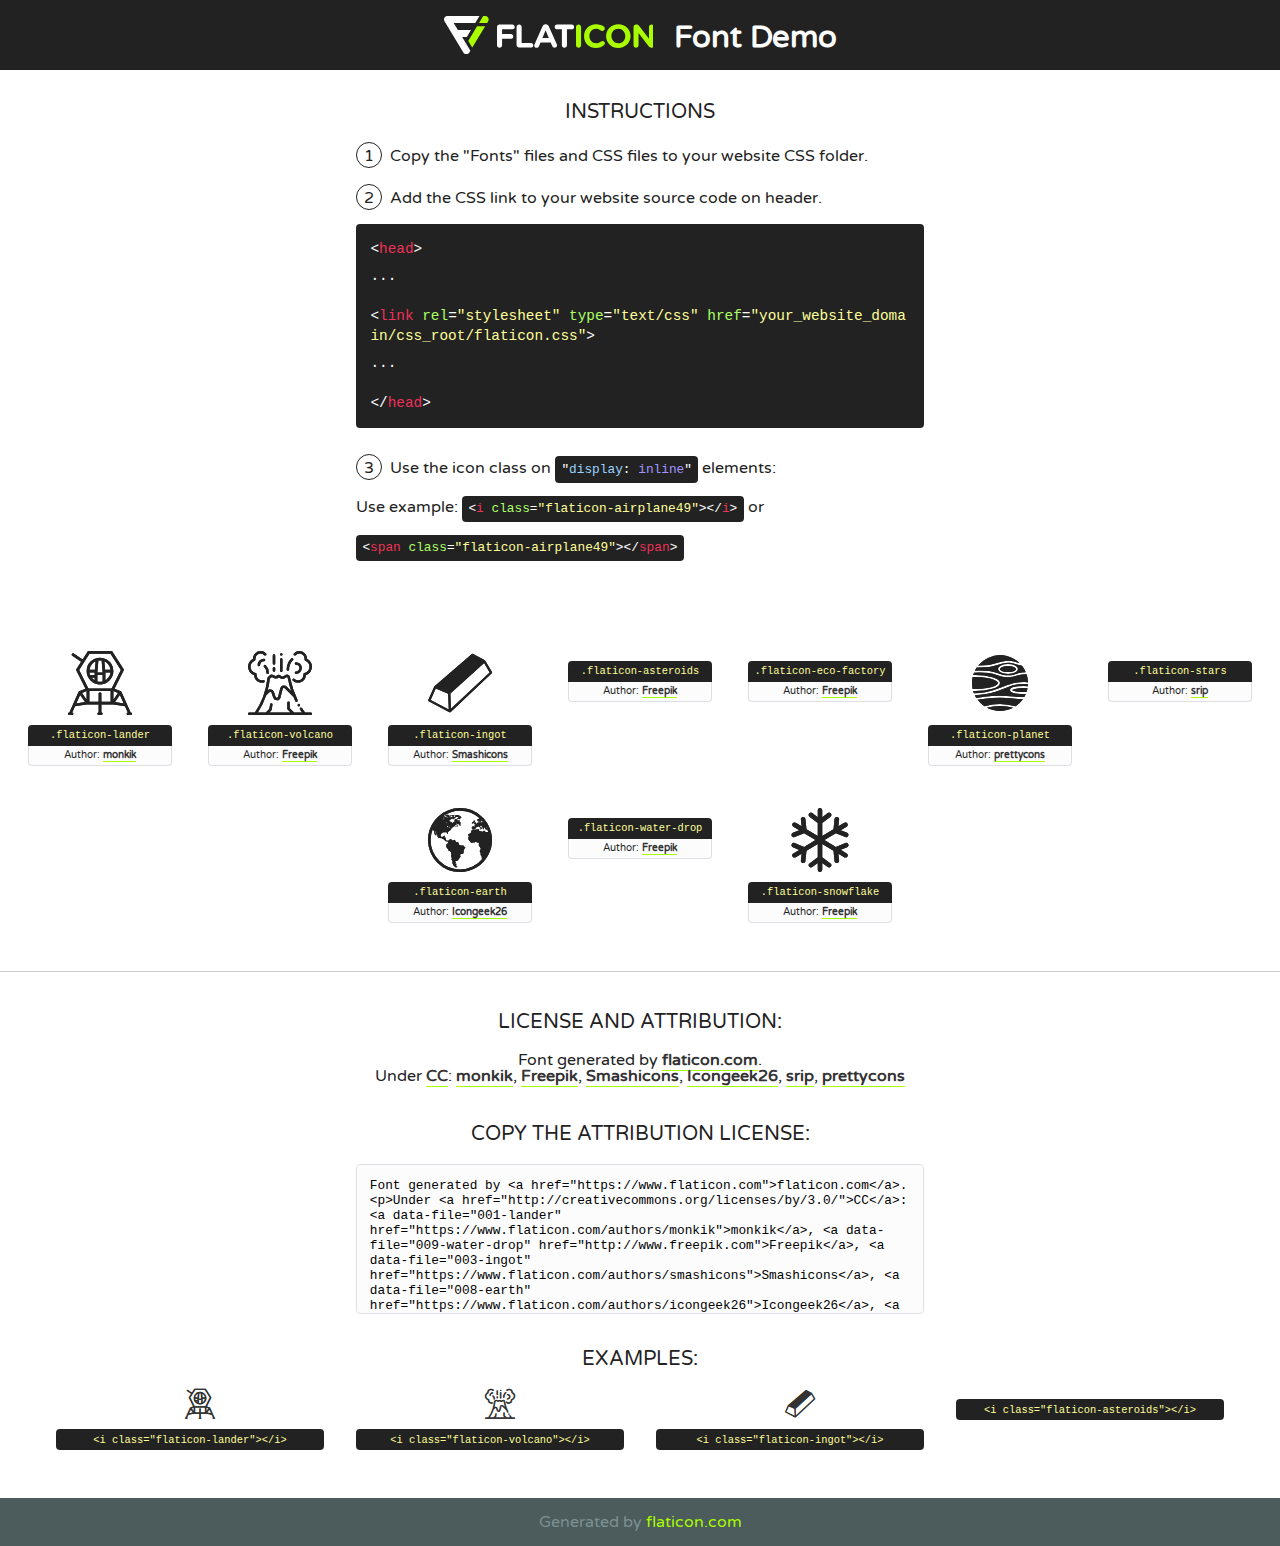
<file: EDScoutWebUI/static/icons/flaticon.html>
<!DOCTYPE html>
<!--
  Flaticon icon font: Flaticon
  Creation date: 25/08/2020 15:05
-->
<html>
<!DOCTYPE html>
<html>

<head>
    <title>Flaticon WebFont</title>
    <link href="http://fonts.googleapis.com/css?family=Varela+Round" rel="stylesheet" type="text/css" />
    <link rel="stylesheet" type="text/css" href="flaticon.css">
    <meta charset="UTF-8">
    <style>
    html, body, div, span, applet, object, iframe,
    h1, h2, h3, h4, h5, h6, p, blockquote, pre,
    a, abbr, acronym, address, big, cite, code,
    del, dfn, em, img, ins, kbd, q, s, samp,
    small, strike, strong, sub, sup, tt, var,
    b, u, i, center,
    dl, dt, dd, ol, ul, li,
    fieldset, form, label, legend,
    table, caption, tbody, tfoot, thead, tr, th, td,
    article, aside, canvas, details, embed, 
    figure, figcaption, footer, header, hgroup, 
    menu, nav, output, ruby, section, summary,
    time, mark, audio, video {
        margin: 0;
        padding: 0;
        border: 0;
        font-size: 100%;
        font: inherit;
        vertical-align: baseline;
    }
    /* HTML5 display-role reset for older browsers */
    article, aside, details, figcaption, figure, 
    footer, header, hgroup, menu, nav, section {
        display: block;
    }
    body {
        line-height: 1;
    }
    ol, ul {
        list-style: none;
    }
    blockquote, q {
        quotes: none;
    }
    blockquote:before, blockquote:after,
    q:before, q:after {
        content: '';
        content: none;
    }
    table {
        border-collapse: collapse;
        border-spacing: 0;
    }
    body {
        font-family: 'Varela Round', Helvetica, Arial, sans-serif;
        font-size: 16px;
        color: #222;
    }
    a {
        color: #333;
        border-bottom: 1px solid #a9fd00;
        font-weight: bold;
        text-decoration: none;
    }
    * {
        -moz-box-sizing: border-box;
        -webkit-box-sizing: border-box;
        box-sizing: border-box;
        margin: 0;
        padding: 0;
    }
    [class^="flaticon-"]:before, [class*=" flaticon-"]:before, [class^="flaticon-"]:after, [class*=" flaticon-"]:after {
        font-family: Flaticon;
        font-size: 30px;
        font-style: normal;
        margin-left: 20px;
        color: #333;
    }
    .wrapper {
        max-width: 600px;
        margin: auto;
        padding: 0 1em;
    }
    .title {
        font-size: 1.25em;
        text-align: center;
        margin-bottom: 1em;
        text-transform: uppercase;
    }
    header {
        text-align: center;
        background-color: #222;
        color: #fff;
        padding: 1em;
    }
    header .logo {
        width: 210px;
        height: 38px;
        display: inline-block;
        vertical-align: middle;
        margin-right: 1em;
        border: none;
    }
    header strong {
        font-size: 1.95em;
        font-weight: bold;
        vertical-align: middle;
        margin-top: 5px;
        display: inline-block;
    }
    .demo {
        margin: 2em auto;
        line-height: 1.25em;
    }
    .demo ul li {
        margin-bottom: 1em;
    }
    .demo ul li .num {
        color: #222;
        border-radius: 20px;
        display: inline-block;
        width: 26px;
        padding: 3px;
        height: 26px;
        text-align: center;
        margin-right: 0.5em;
        border: 1px solid #222;
    }
    .demo ul li code {
        background-color: #222;
        border-radius: 4px;
        padding: 0.25em 0.5em;
        display: inline-block;
        color: #fff;
        font-family: Consolas,Monaco,Lucida Console,Liberation Mono,DejaVu Sans Mono,Bitstream Vera Sans Mono,Courier New, monospace;
        font-weight: lighter;
        margin-top: 1em;
        font-size: 0.8em;
        word-break: break-all;
    }
    .demo ul li code.big {
        padding: 1em;
        font-size: 0.9em;
    }
    .demo ul li code .red {
        color: #EF3159;
    }
    .demo ul li code .green {
        color: #ACFF65;
    }
    .demo ul li code .yellow {
        color: #FFFF99;
    }
    .demo ul li code .blue {
        color: #99D3FF;
    }
    .demo ul li code .purple {
        color: #A295FF;
    }
    .demo ul li code .dots {
        margin-top: 0.5em;
        display: block;
    }
    #glyphs {
        border-bottom: 1px solid #ccc;
        padding: 2em 0;
        text-align: center;
    }
    .glyph {
        display: inline-block;
        width: 9em;
        margin: 1em;
        text-align: center;
        vertical-align: top;
        background: #FFF;
    }
    .glyph .glyph-icon {
        padding: 10px;
        display: block;
        font-family:"Flaticon";
        font-size: 64px;
        line-height: 1;
    }
    .glyph .glyph-icon:before {
        font-size: 64px;
        color: #222;
        margin-left: 0;
    }
    .class-name {
        font-size: 0.65em;
        background-color: #222;
        color: #fff;
        border-radius: 4px 4px 0 0;
        padding: 0.5em;
        color: #FFFF99;
        font-family: Consolas,Monaco,Lucida Console,Liberation Mono,DejaVu Sans Mono,Bitstream Vera Sans Mono,Courier New, monospace;
    }
    .author-name {
        font-size: 0.6em;
        background-color: #fcfcfd;
        border: 1px solid #DEDEE4;
        border-top: 0;
        border-radius: 0 0 4px 4px;
        padding: 0.5em;
    }
    .class-name:last-child {
        font-size: 10px;
        color:#888;
    }
    .class-name:last-child a {
        font-size: 10px;
        color:#555;
    }
    .class-name:last-child a:hover {
        color:#a9fd00;
    }
    .glyph > input {
        display: block;
        width: 100px;
        margin: 5px auto;
        text-align: center;
        font-size: 12px;
        cursor: text;
    }
    .glyph > input.icon-input {
        font-family:"Flaticon";
        font-size: 16px;
        margin-bottom: 10px;
    }
    .attribution .title {
        margin-top: 2em;
    }
    .attribution textarea {
        background-color: #fcfcfd;
        padding: 1em;
        border: none;
        box-shadow: none;
        border: 1px solid #DEDEE4;
        border-radius: 4px;
        resize: none;
        width: 100%;
        height: 150px;
        font-size: 0.8em;
        font-family: Consolas,Monaco,Lucida Console,Liberation Mono,DejaVu Sans Mono,Bitstream Vera Sans Mono,Courier New, monospace;
        -webkit-appearance: none;
    }
    .iconsuse {
        margin: 2em auto;
        text-align: center;
        max-width: 1200px;
    }
    .iconsuse:after {
        content: '';
        display: table;
        clear: both;
    }
    .iconsuse .image {
        float: left;
        width: 25%;
        padding: 0 1em;
    }
    .iconsuse .image p {
        margin-bottom: 1em;
    }
    .iconsuse .image span {
        display: block;
        font-size: 0.65em;
        background-color: #222;
        color: #fff;
        border-radius: 4px;
        padding: 0.5em;
        color: #FFFF99;
        margin-top: 1em;
        font-family: Consolas,Monaco,Lucida Console,Liberation Mono,DejaVu Sans Mono,Bitstream Vera Sans Mono,Courier New, monospace;
    }
    #footer {
        text-align: center;
        background-color: #4C5B5C;
        color: #7c9192;
        padding: 1em;
    }
    #footer a {
        border: none;
        color: #a9fd00;
        font-weight: normal;
    }
    @media (max-width: 960px) {
        .iconsuse .image {
            width: 50%;
        }
    }
    @media (max-width: 560px) {
        .iconsuse .image {
            width: 100%;
        }
    }
    </style>
</head>

<body class="characters-off">

    <header>
        <a href="https://www.flaticon.com" target="_blank" class="logo">
            <svg version="1.1" xmlns="http://www.w3.org/2000/svg" xmlns:xlink="http://www.w3.org/1999/xlink" xmlns:a="http://ns.adobe.com/AdobeSVGViewerExtensions/3.0/" viewBox="0 0 560.875 102.036" enable-background="new 0 0 560.875 102.036" xml:space="preserve">
                <defs>
                </defs>
                <g>
                    <g class="letters">
                        <path fill="#ffffff" d="M141.596,29.675c0-3.777,2.985-6.767,6.764-6.767h34.438c3.426,0,6.15,2.728,6.15,6.15
                        c0,3.43-2.724,6.149-6.15,6.149h-27.674v13.091h23.719c3.429,0,6.151,2.724,6.151,6.15c0,3.43-2.723,6.149-6.151,6.149h-23.719
                        v17.574c0,3.773-2.986,6.761-6.764,6.761c-3.779,0-6.764-2.989-6.764-6.761V29.675z"></path>
                        <path fill="#ffffff" d="M193.844,29.149c0-3.781,2.985-6.767,6.764-6.767c3.776,0,6.763,2.985,6.763,6.767v42.957h25.039
                        c3.426,0,6.149,2.726,6.149,6.153c0,3.425-2.723,6.15-6.149,6.15h-31.802c-3.779,0-6.764-2.986-6.764-6.768V29.149z"></path>
                        <path fill="#ffffff" d="M241.891,75.71l21.438-48.407c1.492-3.341,4.215-5.357,7.906-5.357h0.792
                        c3.686,0,6.323,2.017,7.815,5.357l21.439,48.407c0.436,0.967,0.701,1.845,0.701,2.723c0,3.602-2.809,6.501-6.414,6.501
                        c-3.161,0-5.269-1.845-6.499-4.655l-4.132-9.661h-27.059l-4.301,10.102c-1.144,2.631-3.426,4.214-6.237,4.214
                        c-3.517,0-6.24-2.81-6.24-6.325C241.1,77.64,241.451,76.677,241.891,75.71z M279.932,58.666l-8.521-20.297l-8.526,20.297H279.932
                        z"></path>
                        <path fill="#ffffff" d="M314.864,35.387H301.86c-3.429,0-6.239-2.813-6.239-6.238c0-3.429,2.811-6.24,6.239-6.24h39.533
                        c3.426,0,6.237,2.811,6.237,6.24c0,3.425-2.811,6.238-6.237,6.238h-13.001v42.785c0,3.773-2.99,6.761-6.764,6.761
                        c-3.779,0-6.764-2.989-6.764-6.761V35.387z"></path>
                        <path fill="#A9FD00" d="M352.615,29.149c0-3.781,2.985-6.767,6.767-6.767c3.774,0,6.761,2.985,6.761,6.767v49.024
                        c0,3.773-2.987,6.761-6.761,6.761c-3.781,0-6.767-2.989-6.767-6.761V29.149z"></path>
                        <path fill="#A9FD00" d="M374.132,53.836v-0.179c0-17.481,13.178-31.801,32.065-31.801c9.22,0,15.459,2.458,20.557,6.238
                        c1.402,1.054,2.637,2.985,2.637,5.357c0,3.692-2.985,6.59-6.681,6.59c-1.845,0-3.071-0.702-4.044-1.319
                        c-3.776-2.813-7.729-4.393-12.562-4.393c-10.364,0-17.831,8.611-17.831,19.154v0.173c0,10.542,7.291,19.329,17.831,19.329
                        c5.715,0,9.492-1.756,13.359-4.834c1.049-0.874,2.458-1.491,4.039-1.491c3.429,0,6.325,2.813,6.325,6.236
                        c0,2.106-1.056,3.78-2.282,4.834c-5.539,4.834-12.036,7.733-21.878,7.733C387.572,85.464,374.132,71.493,374.132,53.836z"></path>
                        <path fill="#A9FD00" d="M433.009,53.836v-0.179c0-17.481,13.79-31.801,32.766-31.801c18.981,0,32.592,14.143,32.592,31.628v0.173
                        c0,17.483-13.785,31.807-32.769,31.807C446.625,85.464,433.009,71.32,433.009,53.836z M484.224,53.836v-0.179
                        c0-10.539-7.725-19.326-18.626-19.326c-10.893,0-18.449,8.611-18.449,19.154v0.173c0,10.542,7.73,19.329,18.626,19.329
                        C476.676,72.986,484.224,64.378,484.224,53.836z"></path>
                        <path fill="#A9FD00" d="M506.233,29.321c0-3.774,2.99-6.763,6.767-6.763h1.401c3.252,0,5.183,1.583,7.029,3.953l26.093,34.265
                        V29.059c0-3.692,2.99-6.677,6.681-6.677c3.683,0,6.671,2.985,6.671,6.677v48.934c0,3.78-2.987,6.765-6.764,6.765h-0.436
                        c-3.257,0-5.188-1.581-7.034-3.953l-27.056-35.492v32.944c0,3.687-2.985,6.676-6.678,6.676c-3.683,0-6.673-2.989-6.673-6.676
                        V29.321z"></path>
                    </g>
                    <g class="insignia">
                        <path fill="#ffffff" d="M48.372,56.137h12.517l11.156-18.537H37.186L25.688,18.539h57.825L94.668,0H9.271
                        C5.925,0,2.842,1.801,1.198,4.716c-1.644,2.907-1.593,6.482,0.134,9.343l50.38,83.501c1.678,2.781,4.689,4.476,7.938,4.476
                        c3.246,0,6.257-1.695,7.935-4.476l2.898-4.804L48.372,56.137z"></path>
                        <g class="i">
                            <path fill="#A9FD00" d="M93.575,18.539h0.031v0.004l21.652,0.004l2.705-4.488c1.727-2.861,1.778-6.436,0.133-9.343
                            C116.454,1.801,113.371,0,110.026,0h-5.294L93.575,18.539z"></path>
                            <polygon fill="#A9FD00" points="88.291,27.356 64.725,66.486 75.519,84.404 109.942,27.356"></polygon>
                        </g>
                    </g>
                </g>
            </svg>
        </a>
        <strong>Font Demo</strong>
    </header>


    <section class="demo wrapper">

        <p class="title">Instructions</p>

        <ul>
            <li>
                <span class="num">1</span>Copy the "Fonts" files and CSS files to your website CSS folder.
            </li>
            <li>
                <span class="num">2</span>Add the CSS link to your website source code on header.
                <code class="big">
                    &lt;<span class="red">head</span>&gt;
                    <br/><span class="dots">...</span>
                    <br/>&lt;<span class="red">link</span> <span class="green">rel</span>=<span class="yellow">"stylesheet"</span> <span class="green">type</span>=<span class="yellow">"text/css"</span> <span class="green">href</span>=<span class="yellow">"your_website_domain/css_root/flaticon.css"</span>&gt;
                    <br/><span class="dots">...</span>
                    <br/>&lt;/<span class="red">head</span>&gt;
                </code>
            </li>

            <li>
                <p>
                    <span class="num">3</span>Use the icon class on <code>"<span class="blue">display</span>:<span class="purple"> inline</span>"</code> elements:
                    <br />
                    Use example: <code>&lt;<span class="red">i</span> <span class="green">class</span>=<span class="yellow">&quot;flaticon-airplane49&quot;</span>&gt;&lt;/<span class="red">i</span>&gt;</code> or <code>&lt;<span class="red">span</span> <span class="green">class</span>=<span class="yellow">&quot;flaticon-airplane49&quot;</span>&gt;&lt;/<span class="red">span</span>&gt;</code>
            </li>
        </ul>

    </section>




   <section id="glyphs">          
    
      
        <div class="glyph"><div class="glyph-icon flaticon-lander"></div>
            <div class="class-name">.flaticon-lander</div>
            <div class="author-name">Author: <a data-file="001-lander" href="https://www.flaticon.com/authors/monkik">monkik</a> </div> 
        </div>        
        
        <div class="glyph"><div class="glyph-icon flaticon-volcano"></div>
            <div class="class-name">.flaticon-volcano</div>
            <div class="author-name">Author: <a data-file="002-volcano" href="http://www.freepik.com">Freepik</a> </div> 
        </div>        
        
        <div class="glyph"><div class="glyph-icon flaticon-ingot"></div>
            <div class="class-name">.flaticon-ingot</div>
            <div class="author-name">Author: <a data-file="003-ingot" href="https://www.flaticon.com/authors/smashicons">Smashicons</a> </div> 
        </div>        
        
        <div class="glyph"><div class="glyph-icon flaticon-asteroids"></div>
            <div class="class-name">.flaticon-asteroids</div>
            <div class="author-name">Author: <a data-file="004-asteroids" href="http://www.freepik.com">Freepik</a> </div> 
        </div>        
        
        <div class="glyph"><div class="glyph-icon flaticon-eco-factory"></div>
            <div class="class-name">.flaticon-eco-factory</div>
            <div class="author-name">Author: <a data-file="005-eco-factory" href="http://www.freepik.com">Freepik</a> </div> 
        </div>        
        
        <div class="glyph"><div class="glyph-icon flaticon-planet"></div>
            <div class="class-name">.flaticon-planet</div>
            <div class="author-name">Author: <a data-file="006-planet" href="https://www.flaticon.com/authors/prettycons">prettycons</a> </div> 
        </div>        
        
        <div class="glyph"><div class="glyph-icon flaticon-stars"></div>
            <div class="class-name">.flaticon-stars</div>
            <div class="author-name">Author: <a data-file="007-stars" href="https://www.flaticon.com/authors/srip">srip</a> </div> 
        </div>        
        
        <div class="glyph"><div class="glyph-icon flaticon-earth"></div>
            <div class="class-name">.flaticon-earth</div>
            <div class="author-name">Author: <a data-file="008-earth" href="https://www.flaticon.com/authors/icongeek26">Icongeek26</a> </div> 
        </div>        
        
        <div class="glyph"><div class="glyph-icon flaticon-water-drop"></div>
            <div class="class-name">.flaticon-water-drop</div>
            <div class="author-name">Author: <a data-file="009-water-drop" href="http://www.freepik.com">Freepik</a> </div> 
        </div>        
        
        <div class="glyph"><div class="glyph-icon flaticon-snowflake"></div>
            <div class="class-name">.flaticon-snowflake</div>
            <div class="author-name">Author: <a data-file="010-snowflake" href="http://www.freepik.com">Freepik</a> </div> 
        </div>        
        

    </section>



    <section class="attribution wrapper"   style="text-align:center;">

      <div class="title">License and attribution:</div><div class="attrDiv">Font generated by <a href="https://www.flaticon.com">flaticon.com</a>. <div><p>Under <a href="http://creativecommons.org/licenses/by/3.0/">CC</a>: <a data-file="001-lander" href="https://www.flaticon.com/authors/monkik">monkik</a>, <a data-file="009-water-drop" href="http://www.freepik.com">Freepik</a>, <a data-file="003-ingot" href="https://www.flaticon.com/authors/smashicons">Smashicons</a>, <a data-file="008-earth" href="https://www.flaticon.com/authors/icongeek26">Icongeek26</a>, <a data-file="007-stars" href="https://www.flaticon.com/authors/srip">srip</a>, <a data-file="006-planet" href="https://www.flaticon.com/authors/prettycons">prettycons</a></p>  </div>
      </div>
      <div class="title">Copy the Attribution License:</div>

    <textarea onclick="this.focus();this.select();">Font generated by &lt;a href=&quot;https://www.flaticon.com&quot;&gt;flaticon.com&lt;/a&gt;. <p>Under <a href="http://creativecommons.org/licenses/by/3.0/">CC</a>: <a data-file="001-lander" href="https://www.flaticon.com/authors/monkik">monkik</a>, <a data-file="009-water-drop" href="http://www.freepik.com">Freepik</a>, <a data-file="003-ingot" href="https://www.flaticon.com/authors/smashicons">Smashicons</a>, <a data-file="008-earth" href="https://www.flaticon.com/authors/icongeek26">Icongeek26</a>, <a data-file="007-stars" href="https://www.flaticon.com/authors/srip">srip</a>, <a data-file="006-planet" href="https://www.flaticon.com/authors/prettycons">prettycons</a></p>  
     </textarea>

    </section>

    <section class="iconsuse">

          <div class="title">Examples:</div>            
             
            <div class="image">
                <p>
                    <i class="glyph-icon flaticon-lander"></i> 
                    <span>&lt;i class=&quot;flaticon-lander&quot;&gt;&lt;/i&gt;</span>
                </p>
            </div>
            
            <div class="image">
                <p>
                    <i class="glyph-icon flaticon-volcano"></i> 
                    <span>&lt;i class=&quot;flaticon-volcano&quot;&gt;&lt;/i&gt;</span>
                </p>
            </div>
            
            <div class="image">
                <p>
                    <i class="glyph-icon flaticon-ingot"></i> 
                    <span>&lt;i class=&quot;flaticon-ingot&quot;&gt;&lt;/i&gt;</span>
                </p>
            </div>
            
            <div class="image">
                <p>
                    <i class="glyph-icon flaticon-asteroids"></i> 
                    <span>&lt;i class=&quot;flaticon-asteroids&quot;&gt;&lt;/i&gt;</span>
                </p>
            </div>
                       
        </div>
                            
    </section>

<div id="footer">
    <div>Generated by <a href="https://www.flaticon.com">flaticon.com</a>
    </div>
</div>



</body>
</html>
</file>
<file: EDScoutWebUI/static/icons/flaticon.css>
/*
  	Flaticon icon font: Flaticon
  	Creation date: 03/10/2020 00:54
  	*/

@font-face {
  font-family: "Flaticon";
  src: url("./Flaticon.eot");
  src: url("./Flaticon.eot?#iefix") format("embedded-opentype"),
       url("./Flaticon.woff2") format("woff2"),
       url("./Flaticon.woff") format("woff"),
       url("./Flaticon.ttf") format("truetype"),
       url("./Flaticon.svg#Flaticon") format("svg");
  font-weight: normal;
  font-style: normal;
}

@media screen and (-webkit-min-device-pixel-ratio:0) {
  @font-face {
    font-family: "Flaticon";
    src: url("./Flaticon.svg#Flaticon") format("svg");
  }
}

[class^="flaticon-"]:before, [class*=" flaticon-"]:before,
[class^="flaticon-"]:after, [class*=" flaticon-"]:after {   
    font-family: Flaticon;
    /*
    font-size: 20px;
    font-style: normal;
    */
    margin-left: 20px;
    text-shadow: 0 0 0;
}

.flaticon-lander:before { content: "\f100"; }
.flaticon-volcano:before { content: "\f101"; }
.flaticon-cooling-tower:before { content: "\f102"; }
.flaticon-cooling-tower-1:before { content: "\f103"; }
.flaticon-volcano-1:before { content: "\f104"; }
.flaticon-flag-outline-on-a-pole-with-stars-around:before { content: "\f105"; }
.flaticon-saturn:before { content: "\f106"; }
.flaticon-earth:before { content: "\f107"; }
.flaticon-planet:before { content: "\f108"; }
.flaticon-planet-1:before { content: "\f109"; }
.flaticon-globe:before { content: "\f10a"; }
.flaticon-jupiter:before { content: "\f10b"; }
.flaticon-venus:before { content: "\f10c"; }
.flaticon-moon:before { content: "\f10d"; }
.flaticon-astronomy:before { content: "\f10e"; }
.flaticon-asteroid:before { content: "\f10f"; }
.flaticon-asteroid-1:before { content: "\f110"; }
.flaticon-ingot:before { content: "\f111"; }
.flaticon-snowflake:before { content: "\f112"; }
.flaticon-star:before { content: "\f113"; }
.flaticon-solar-system:before { content: "\f114"; }
.flaticon-asteroid-2:before { content: "\f115"; }
.flaticon-water:before { content: "\f116"; }
.flaticon-water-drops:before { content: "\f117"; }
.flaticon-asteroid-3:before { content: "\f118"; }
.flaticon-asteroid-4:before { content: "\f119"; }
.flaticon-jupiter-1:before { content: "\f11a"; }
.flaticon-jupiter-2:before { content: "\f11b"; }
.flaticon-jupiter-3:before { content: "\f11c"; }
.flaticon-pickaxe:before { content: "\f11d"; }
.flaticon-gold-ingots:before { content: "\f11e"; }
.flaticon-curved-line:before { content: "\f11f"; }
.flaticon-bacteria:before { content: "\f120"; }
.flaticon-dna:before { content: "\f121"; }
.flaticon-ingot-1:before { content: "\f122"; }

.flaticon-ring-metal:before { content: "\f111"; }
</file>
